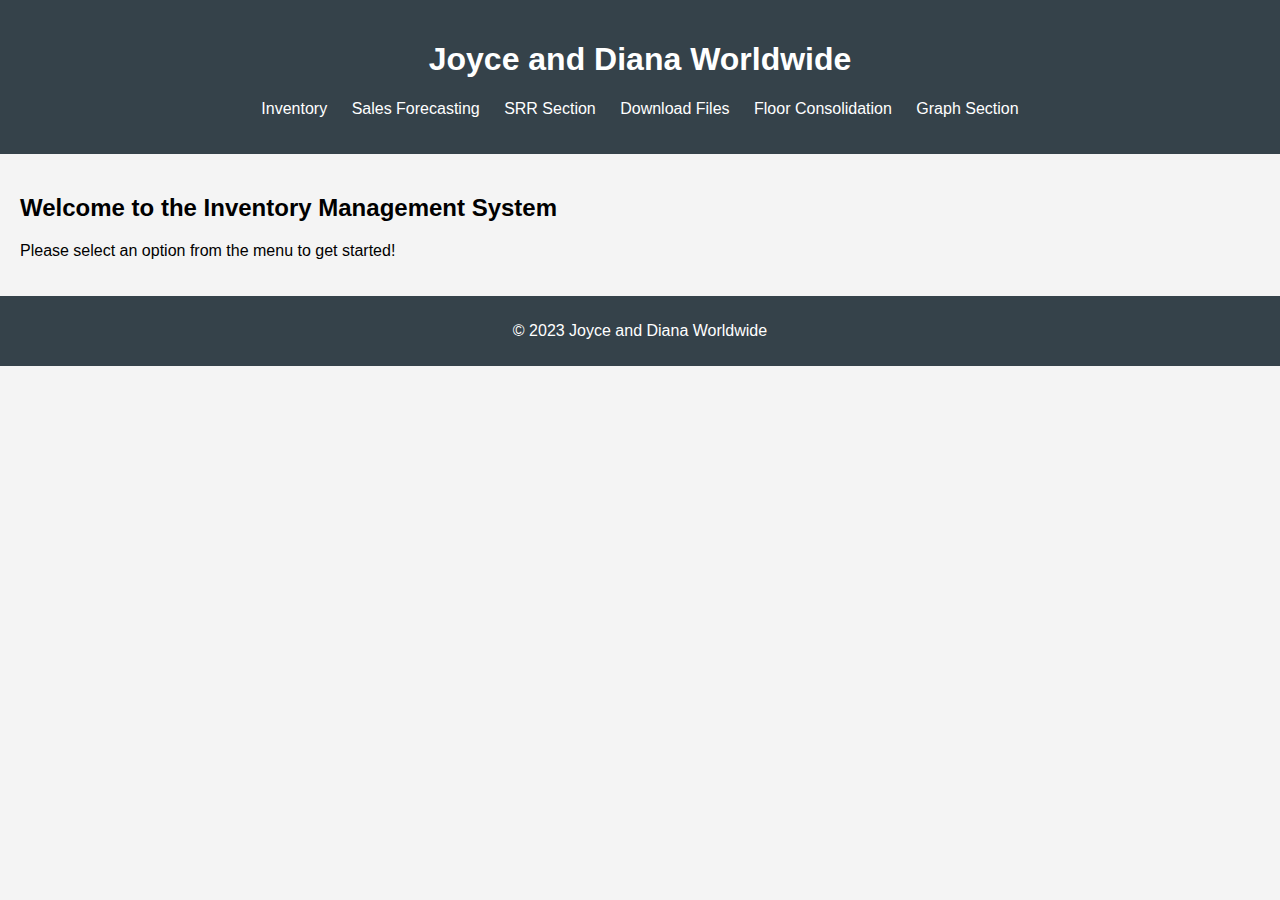
<file: index.html>
<!DOCTYPE html>
<html lang="en">
<head>
    <meta charset="UTF-8">
    <meta name="viewport" content="width=device-width, initial-scale=1.0">
    <link rel="stylesheet" href="style.css">
    <title>Joyce and Diana Worldwide</title>
</head>
<body>
    <header>
        <h1>Joyce and Diana Worldwide</h1>
        <nav>
            <ul>
                <li><a href="inventory.html">Inventory</a></li>
                <li><a href="sales_forecasting.html">Sales Forecasting</a></li>
                <li><a href="srr_section.html">SRR Section</a></li>
                <li><a href="download_files.html">Download Files</a></li>
                <li><a href="floor_consolidation.html">Floor Consolidation</a></li>
                <li><a href="graph_section.html">Graph Section</a></li>
            </ul>
        </nav>
    </header>
    <main>
        <h2>Welcome to the Inventory Management System</h2>
        <p>Please select an option from the menu to get started!</p>
    </main>
    <footer>
        <p>&copy; 2023 Joyce and Diana Worldwide</p>
    </footer>
</body>
</html>
</file>
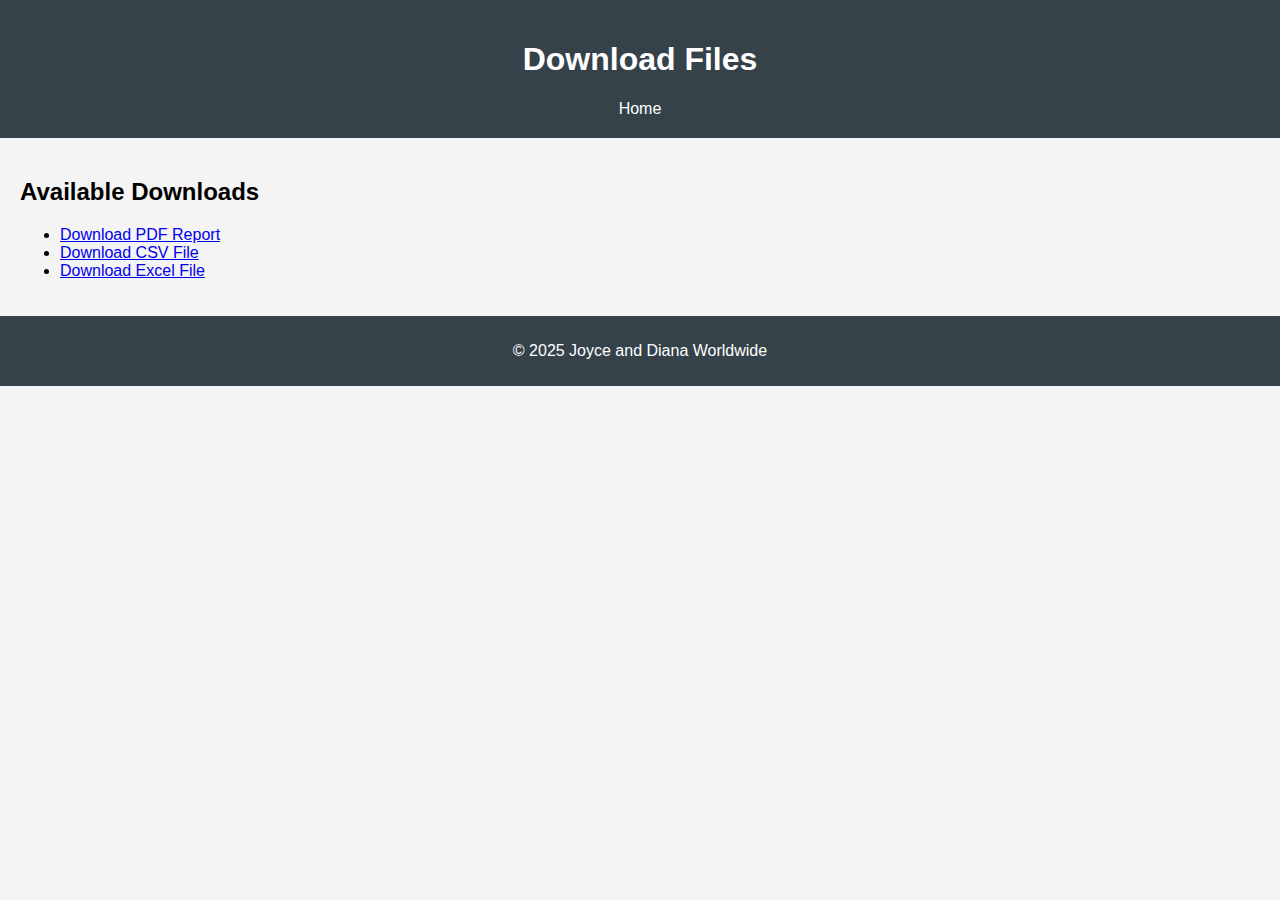
<file: download_files.html>
<!DOCTYPE html>
<html lang="en">
<head>
    <meta charset="UTF-8">
    <meta name="viewport" content="width=device-width, initial-scale=1.0">
    <link rel="stylesheet" href="style.css">
    <title>Download Files</title>
</head>
<body>
    <header>
        <h1>Download Files</h1>
        <nav>
            <a href="index.html">Home</a>
        </nav>
    </header>
    <main>
        <h2>Available Downloads</h2>
        <ul>
            <li><a href="#">Download PDF Report</a></li>
            <li><a href="#">Download CSV File</a></li>
            <li><a href="#">Download Excel File</a></li>
        </ul>
    </main>
    <footer>
        <p>© 2025 Joyce and Diana Worldwide</p>
    </footer>
</body>
</html>
</file>
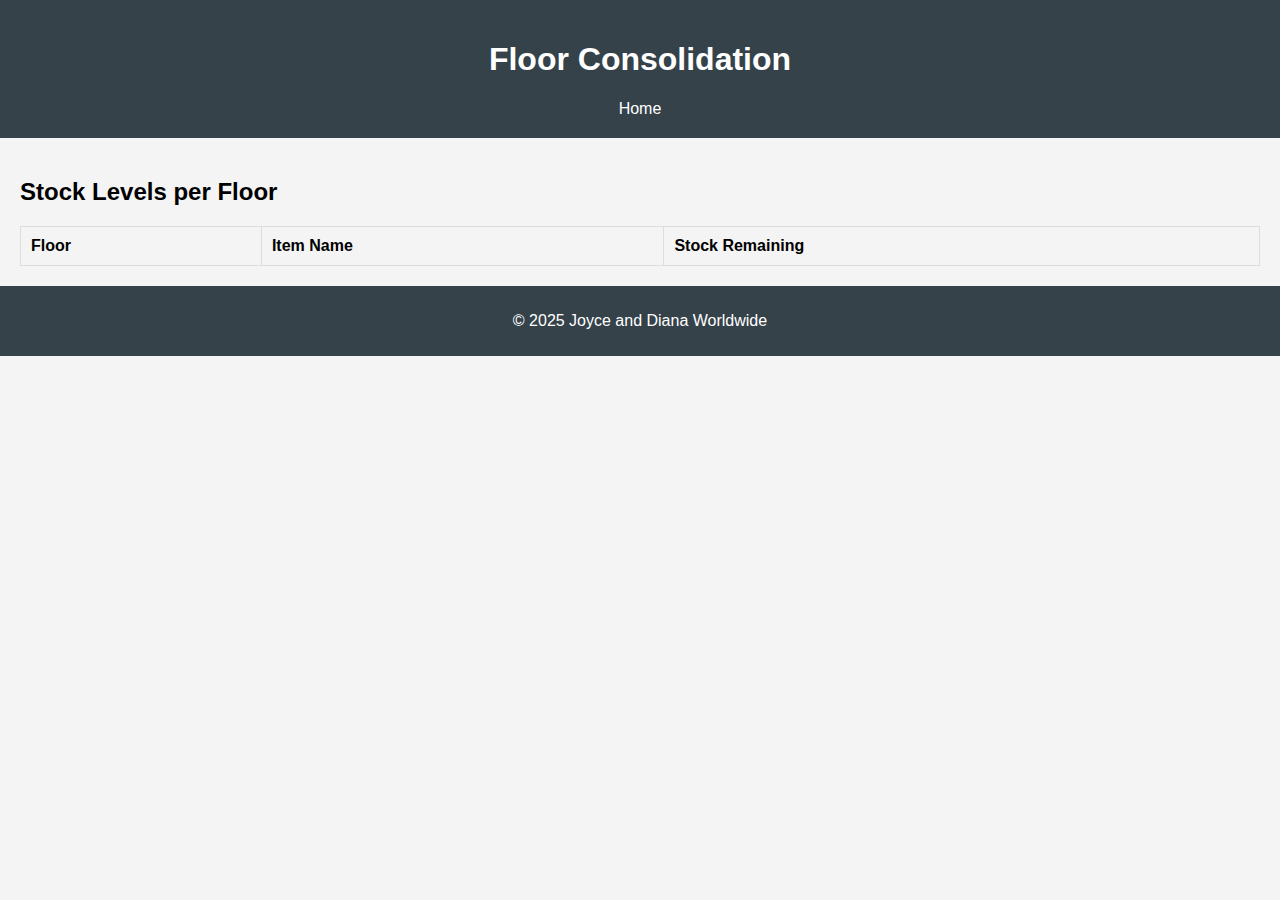
<file: floor_consolidation.html>
<!DOCTYPE html>
<html lang="en">
<head>
    <meta charset="UTF-8">
    <meta name="viewport" content="width=device-width, initial-scale=1.0">
    <link rel="stylesheet" href="style.css">
    <title>Floor Consolidation</title>
</head>
<body>
    <header>
        <h1>Floor Consolidation</h1>
        <nav>
            <a href="index.html">Home</a>
        </nav>
    </header>
    <main>
        <h2>Stock Levels per Floor</h2>
        <table id="floorConsolidationTable">
            <thead>
                <tr>
                    <th>Floor</th>
                    <th>Item Name</th>
                    <th>Stock Remaining</th>
                </tr>
            </thead>
            <tbody>
                <!-- Floor stock data will be inserted here -->
            </tbody>
        </table>
    </main>
    <footer>
        <p>© 2025 Joyce and Diana Worldwide</p>
    </footer>
</body>
</html>
</file>
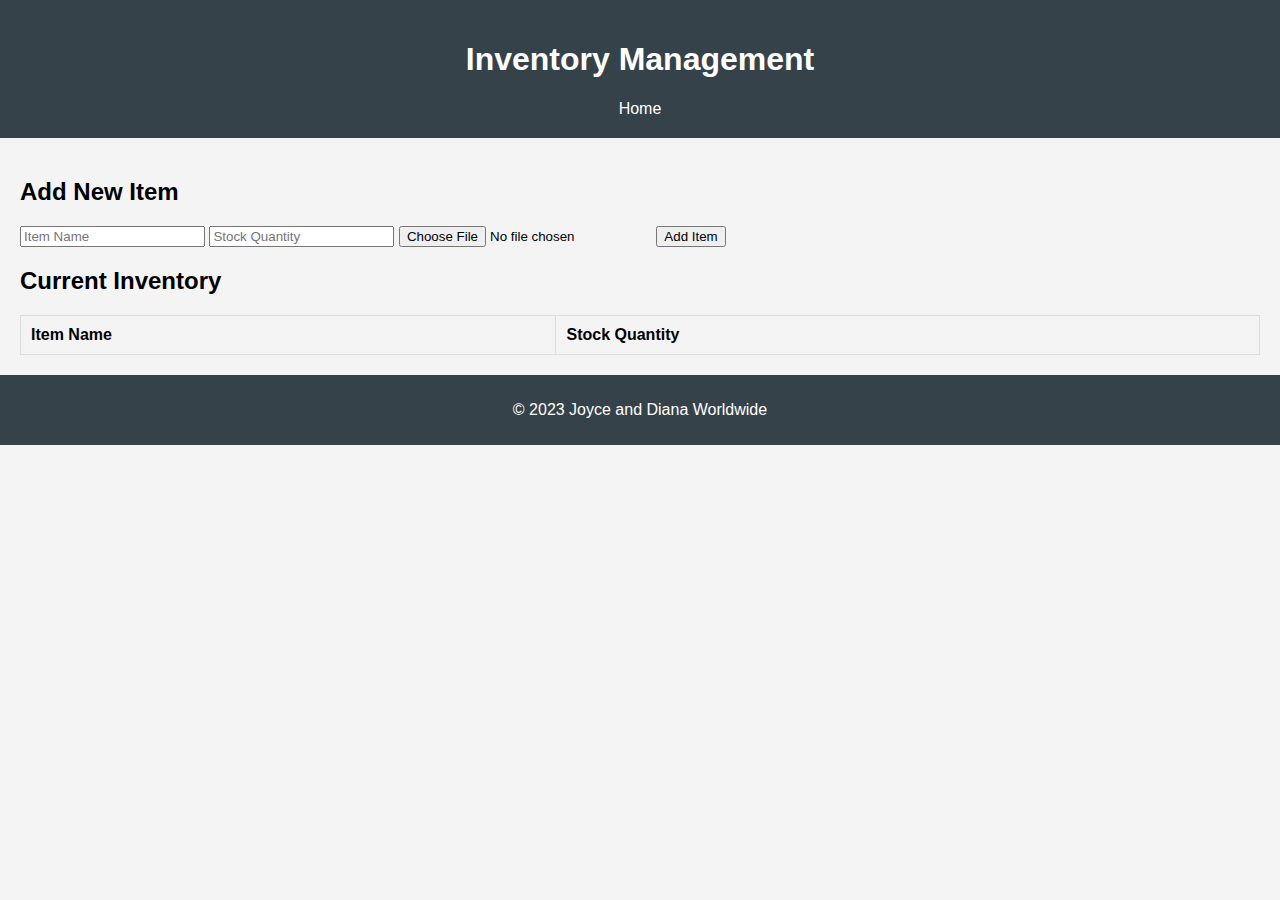
<file: inventory.html>
<!DOCTYPE html>
<html lang="en">
<head>
    <meta charset="UTF-8">
    <meta name="viewport" content="width=device-width, initial-scale=1.0">
    <link rel="stylesheet" href="style.css">
    <script src="script.js" defer></script>
    <title>Inventory</title>
</head>
<body>
    <header>
        <h1>Inventory Management</h1>
        <nav>
            <a href="index.html">Home</a>
        </nav>
    </header>
    <main>
        <h2>Add New Item</h2>
        <form id="addItemForm">
            <input type="text" id="itemName" placeholder="Item Name" required>
            <input type="number" id="itemStock" placeholder="Stock Quantity" required>
            <input type="file" id="uploadFile">
            <button type="submit">Add Item</button>
        </form>
        <h2>Current Inventory</h2>
        <table id="inventoryTable">
            <thead>
                <tr>
                    <th>Item Name</th>
                    <th>Stock Quantity</th>
                </tr>
            </thead>
            <tbody>
                <!-- Inventory items will be inserted here -->
            </tbody>
        </table>
    </main>
    <footer>
        <p>© 2023 Joyce and Diana Worldwide</p>
    </footer>
</body>
</html>
</file>
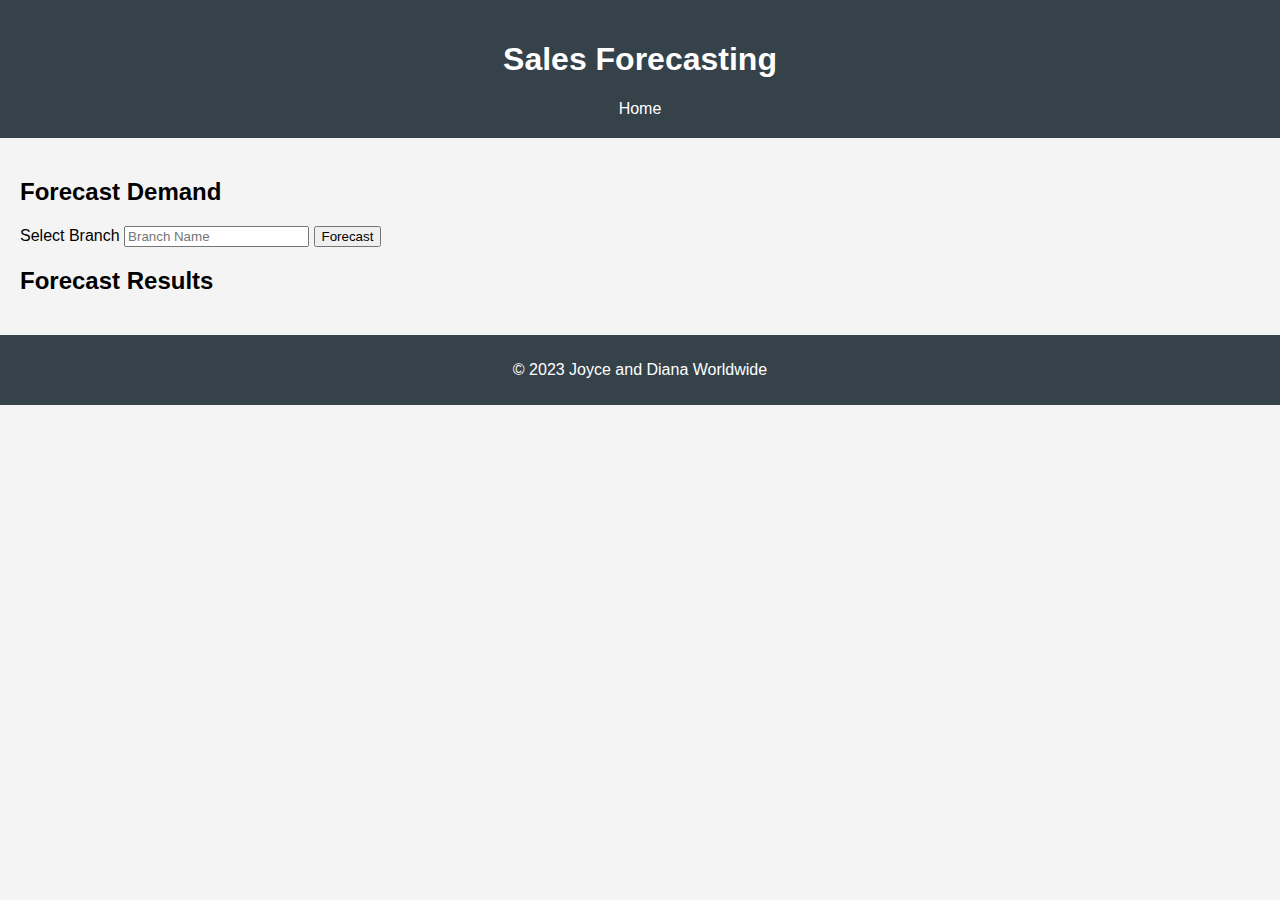
<file: sales_forecasting.html>
<!DOCTYPE html>
<html lang="en">
<head>
    <meta charset="UTF-8">
    <meta name="viewport" content="width=device-width, initial-scale=1.0">
    <link rel="stylesheet" href="style.css">
    <title>Sales Forecasting</title>
</head>
<body>
    <header>
        <h1>Sales Forecasting</h1>
        <nav>
            <a href="index.html">Home</a>
        </nav>
    </header>
    <main>
        <h2>Forecast Demand</h2>
        <form id="forecastForm">
            <label for="branch">Select Branch</label>
            <input type="text" id="branch" placeholder="Branch Name" required>
            <button type="submit">Forecast</button>
        </form>
        <h2>Forecast Results</h2>
        <div id="forecastResults">
            <!-- Forecast data will be displayed here -->
        </div>
    </main>
    <footer>
        <p>© 2023 Joyce and Diana Worldwide</p>
    </footer>
</body>
</html>
</file>
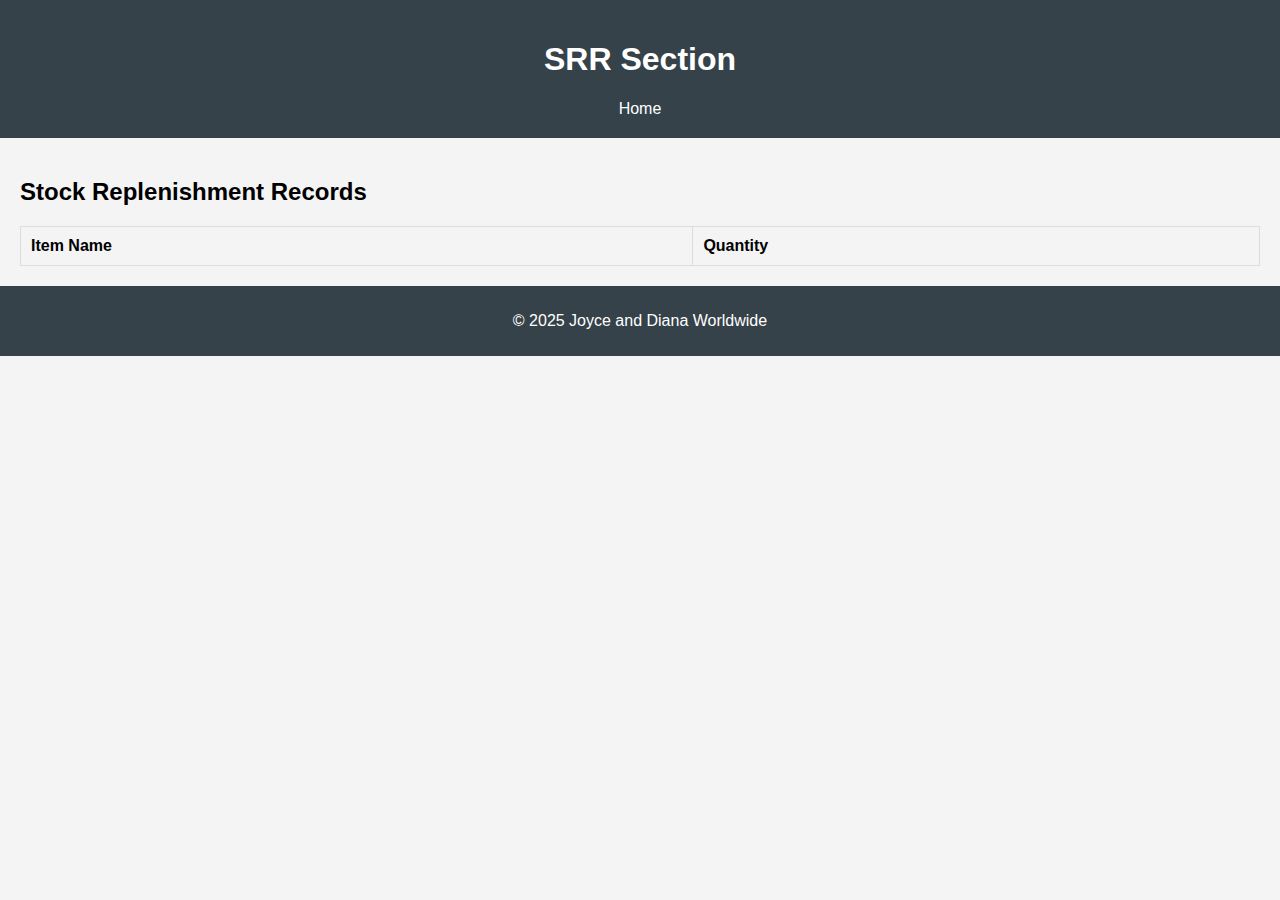
<file: srr_section.html>
<!DOCTYPE html>
<html lang="en">
<head>
    <meta charset="UTF-8">
    <meta name="viewport" content="width=device-width, initial-scale=1.0">
    <link rel="stylesheet" href="style.css">
    <title>SRR Section</title>
</head>
<body>
    <header>
        <h1>SRR Section</h1>
        <nav>
            <a href="index.html">Home</a>
        </nav>
    </header>
    <main>
        <h2>Stock Replenishment Records</h2>
        <table id="srrTable">
            <thead>
                <tr>
                    <th>Item Name</th>
                    <th>Quantity</th>
                </tr>
            </thead>
            <tbody>
                <!-- Replenishment records will be inserted here -->
            </tbody>
        </table>
    </main>
    <footer>
        <p>© 2025 Joyce and Diana Worldwide</p>
    </footer>
</body>
</html>
</file>
<file: style.css>
body {
    font-family: Arial, sans-serif;
    margin: 0;
    padding: 0;
    background-color: #f4f4f4;
}

header {
    background: #35424a;
    color: #ffffff;
    padding: 20px 0;
    text-align: center;
}

nav ul {
    list-style: none;
    padding: 0;
}

nav ul li {
    display: inline;
    margin: 0 10px;
}

nav a {
    color: #ffffff;
    text-decoration: none;
}

main {
    padding: 20px;
}

table {
    width: 100%;
    border-collapse: collapse;
}

table, th, td {
    border: 1px solid #dddddd;
}

th, td {
    padding: 10px;
    text-align: left;
}

footer {
    text-align: center;
    padding: 10px 0;
    background: #35424a;
    color: #ffffff;
}
</file>
